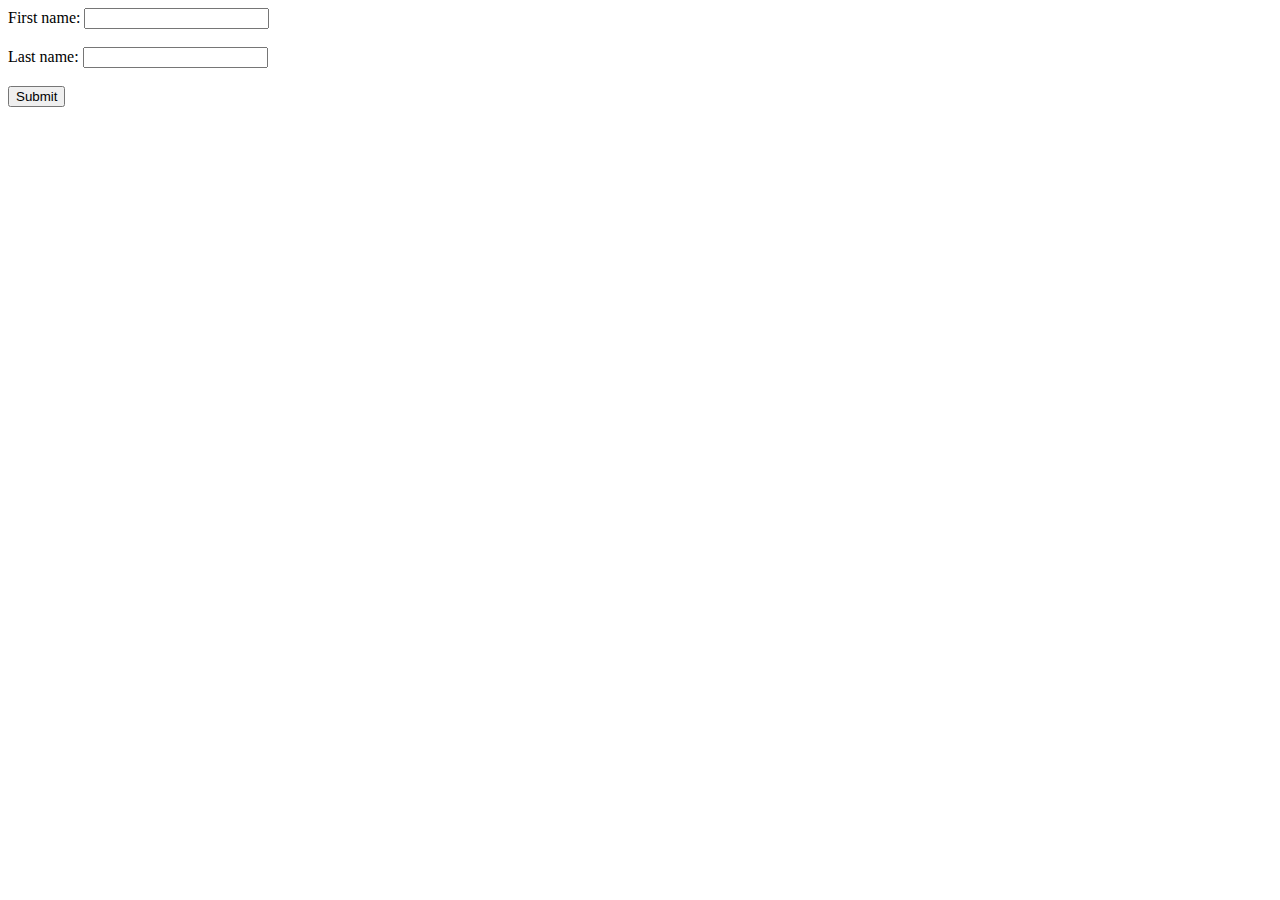
<file: form2.html>
<!DOCTYPE html>
<html>
<body>

<form action="/action_page.html" method="get" target="_blank">
  <label for="fname">First name:</label>
  <input type="text" id="fname" name="fname"><br><br>
  <label for="lname">Last name:</label>
  <input type="text" id="lname" name="lname"><br><br>
  <input type="submit" value="Submit">
</form>

</body>
</html>
</file>
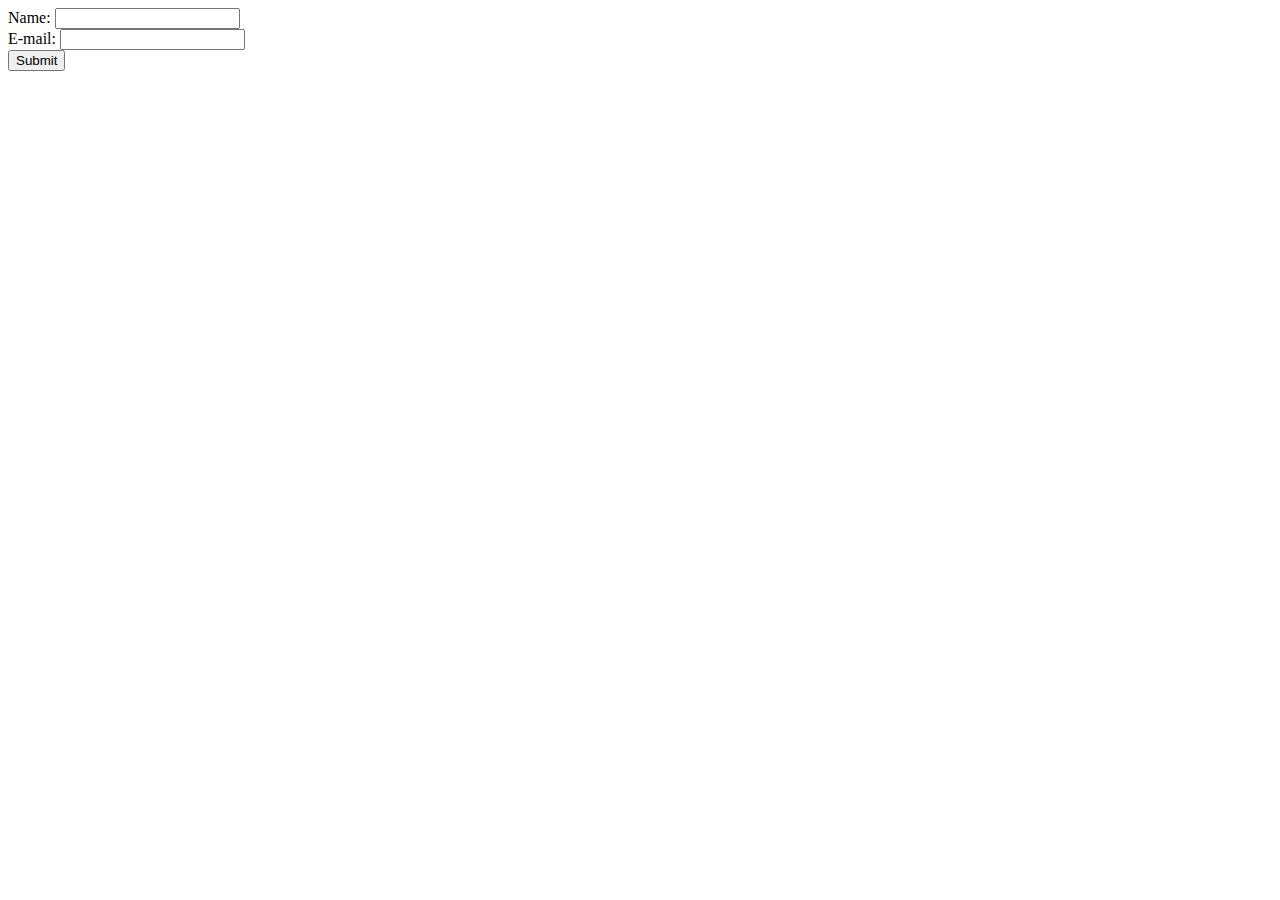
<file: Test.html>
<!DOCTYPE HTML>
<html>  
<body>

<form action="welcome.php" method="post">
Name: <input type="text" name="name"><br>
E-mail: <input type="text" name="email"><br>
<input type="submit">
</form>

</body>
</html>
</file>
